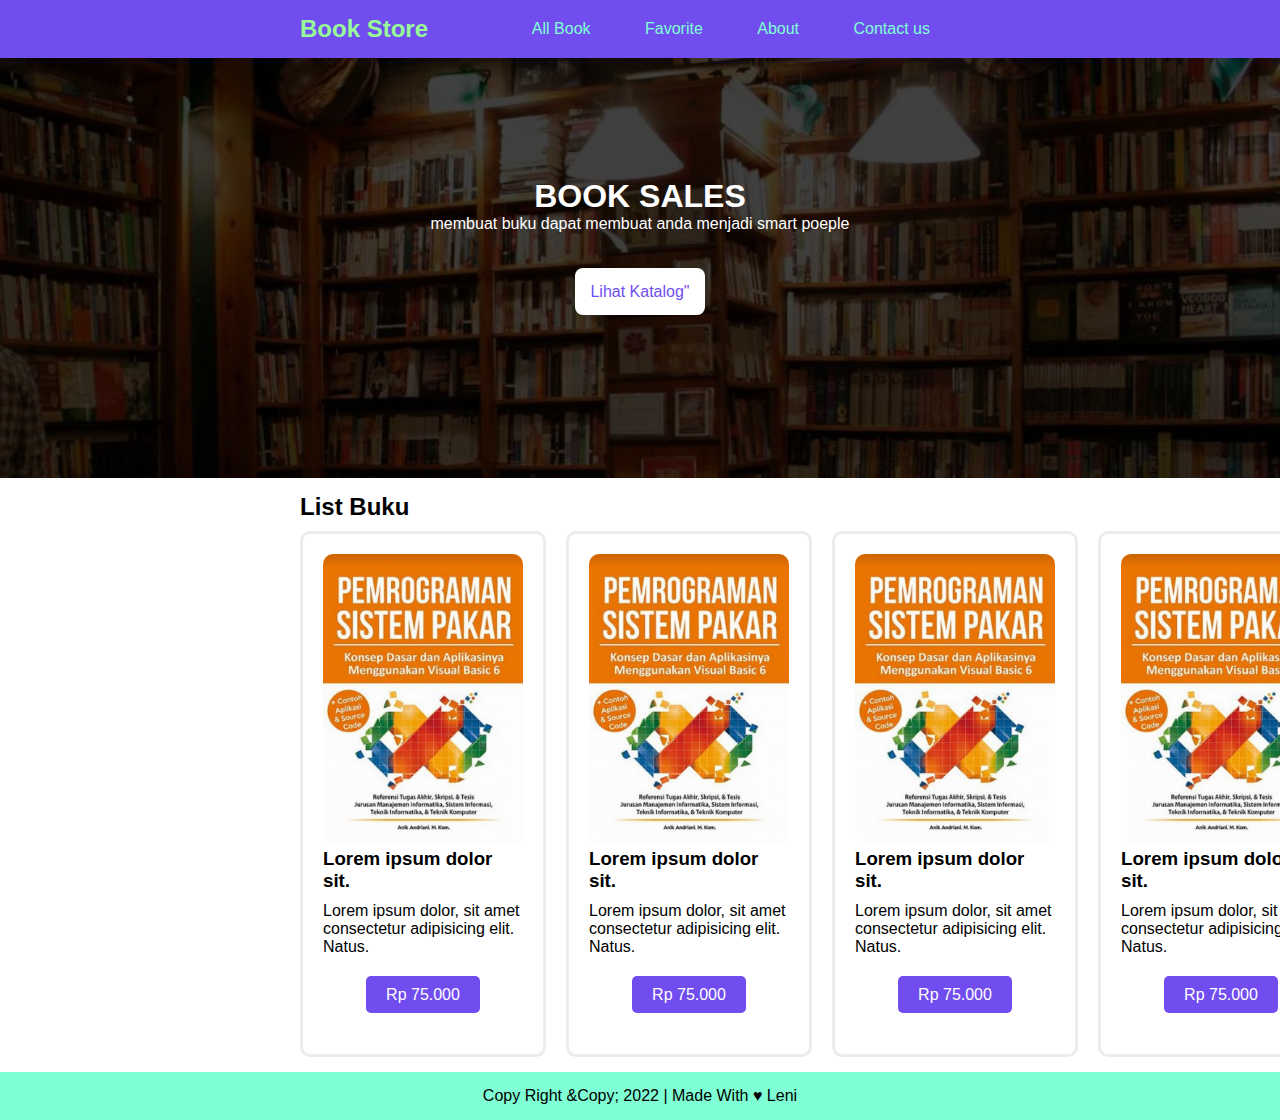
<file: index.html>
<!DOCTYPE html>
<html lang="en">

<head>
    <meta charset="UTF-8">
    <meta http-equiv="X-UA-Compatible" content="IE=edge">
    <meta name="viewport" content="width=device-width, initial-scale=1.0">
    <title>My Book Store - Website Jual Beli Buku Online</title>
    <link rel="stylesheet" href="assets/css/style.css">


</head>

<body>

    <header>
        <h2> Book Store</h2>
        <nav>
            <a href=""> All Book</a>
            <a href=""> Favorite </a>
            <a href=""> About</a>
            <a href=""> Contact us</a>
        </nav>
    </header>
    <main>
        <section class="cover">
            <div class="container">
                <h1> BOOK SALES</h1>
                <p> membuat buku dapat membuat anda menjadi smart poeple</p>
                <p class="tombol-cta">
                    <a href="">Lihat Katalog" </a>
                </p>


            </div>
        </section>

        <section class="buku">
            <h2> List Buku</h2>
            <div class="list-buku">
                <div class="card">
                    <img src="assets/img/buku.jpg" alt="">
                    <h3>Lorem ipsum dolor sit.</h3>
                    <p>
                        Lorem ipsum dolor, sit amet consectetur adipisicing elit. Natus.
                    </p>
                    <p class="btn-beli"> <a href=""> Rp 75.000
                        </a>
                    </p>
                </div>

                <div class="card">
                    <img src="assets/img/buku.jpg" alt="">
                    <h3>Lorem ipsum dolor sit.</h3>
                    <p>
                        Lorem ipsum dolor, sit amet consectetur adipisicing elit. Natus.
                    </p>
                    <p class="btn-beli"> <a href=""> Rp 75.000
                        </a>
                    </p>
                </div>
                <div class="card">
                    <img src="assets/img/buku.jpg" alt="">
                    <h3>Lorem ipsum dolor sit.</h3>
                    <p>
                        Lorem ipsum dolor, sit amet consectetur adipisicing elit. Natus.
                    </p>
                    <p class="btn-beli"> <a href=""> Rp 75.000
                        </a>
                    </p>
                </div>
                <div class="card">
                    <img src="assets/img/buku.jpg" alt="">
                    <h3>Lorem ipsum dolor sit.</h3>
                    <p>
                        Lorem ipsum dolor, sit amet consectetur adipisicing elit. Natus.
                    </p>
                    <p class="btn-beli"> <a href=""> Rp 75.000
                        </a>
                    </p>
                </div>
                <div class="card">
                    <img src="assets/img/buku.jpg" alt="">
                    <h3>Lorem ipsum dolor sit.</h3>
                    <p>
                        Lorem ipsum dolor, sit amet consectetur adipisicing elit. Natus.
                    </p>
                    <p class="btn-beli"> <a href=""> Rp 75.000
                        </a>
                    </p>
                </div>

            </div>

            </div>
        </section>
    </main>
    <footer>
        <a href="">Copy Right &Copy; 2022 | Made With &hearts; Leni</a>
    </footer>
</body>

</html>
</file>
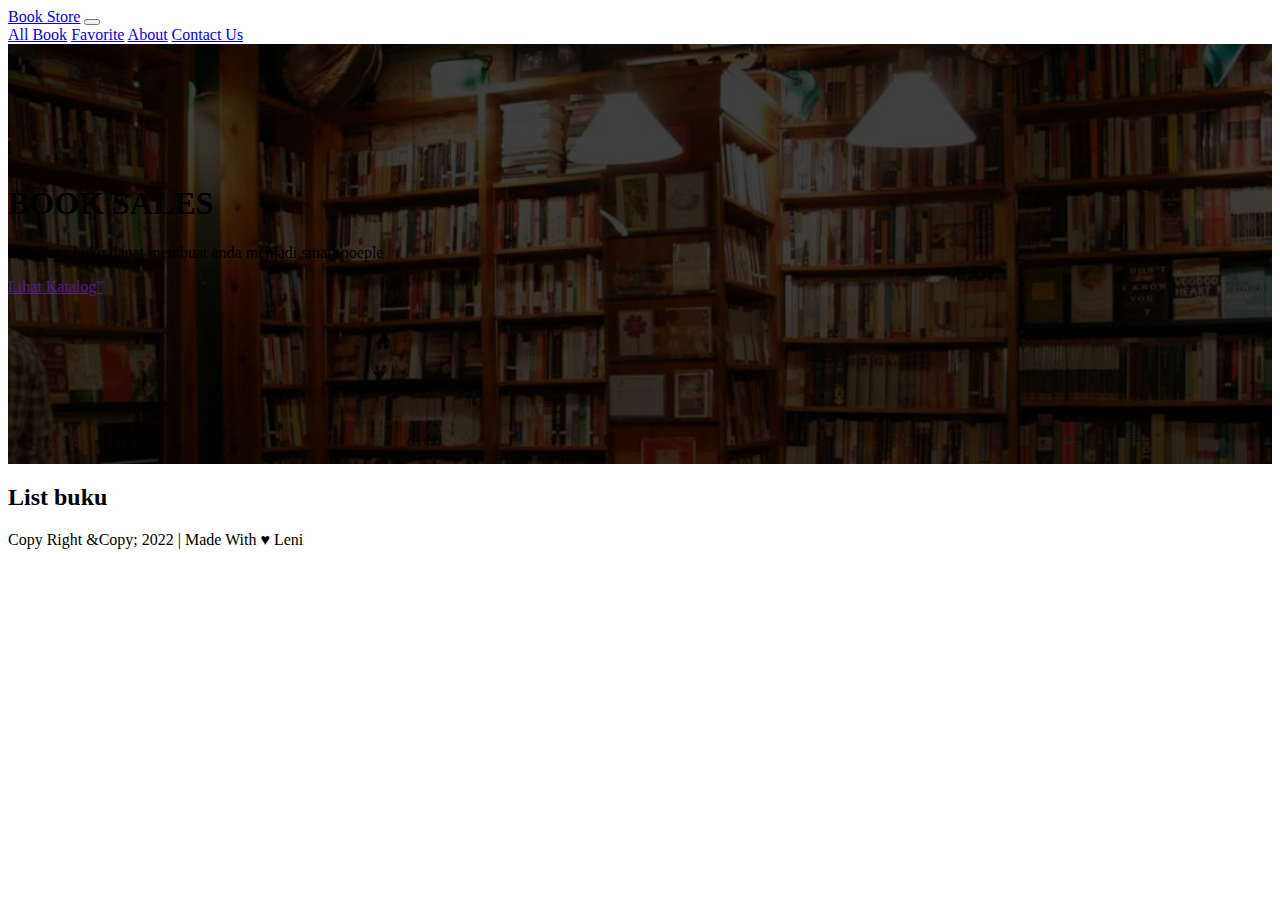
<file: booststrap.html>
<!doctype html>
<html lang="en">
  <head>
    <!-- Required meta tags -->
    <meta charset="utf-8">
    <meta name="viewport" content="width=device-width, initial-scale=1">

    <!-- Bootstrap CSS -->
    <link href="https://cdn.jsdelivr.net/npm/bootstrap@5.0.2/dist/css/bootstrap.min.css" rel="stylesheet" integrity="sha384-EVSTQN3/azprG1Anm3QDgpJLIm9Nao0Yz1ztcQTwFspd3yD65VohhpuuCOmLASjC" crossorigin="anonymous">
    <link rel="stylesheet" href="assets/css/boosterstrap.css">

    <title>BOOK STORE</title>
  </head>
  <body>
    <nav class="navbar navbar-expand-lg navbar-dark 
    bg-primary">
        <div class="container">
          <a class="navbar-brand" href="#">Book Store</a>
          <button class="navbar-toggler" type="button" data-bs-toggle="collapse" data-bs-target="#navbarNavAltMarkup" aria-controls="navbarNavAltMarkup" aria-expanded="false" aria-label="Toggle navigation">
            <span class="navbar-toggler-icon"></span>
          </button>
          <div class="collapse navbar-collapse" id="navbarNavAltMarkup">
            <div class="navbar-nav ms-auto">
              <a class="nav-link active" aria-current="page" href="#">All Book</a>
              <a class="nav-link" href="#">Favorite</a>
              <a class="nav-link" href="#">About</a>
              <a class="nav-link" href="#">Contact Us</a>
            </div>
          </div>
        </div>
      </nav>


      <section class="cover">
        <div class="container text-center">
            <h1 class="text-white"> BOOK SALES</h1>
            <p class="text-white"> membaca buku dapat membuat anda menjadi smart poeple</p>
            <p class="tombol-cta">
                <a href="" class="btn btn-primary">Lihat Katalog" </a>
            </p>


        </div>
    </section>

    <div class="container mt-5">
        <h2>List buku </h2>
        <div id="list-buku" class="row">
            
        </div>
    </div>

    <footer class="bg-primary p-2 text-white text-center">
        <a class="text-white text-center">Copy Right &Copy; 2022 | Made With &hearts; Leni</a>
    </footer>


    <!-- Optional JavaScript; choose one of the two! -->

    <!-- Option 1: Bootstrap Bundle with Popper -->
    <script src="https://cdn.jsdelivr.net/npm/bootstrap@5.0.2/dist/js/bootstrap.bundle.min.js" integrity="sha384-MrcW6ZMFYlzcLA8Nl+NtUVF0sA7MsXsP1UyJoMp4YLEuNSfAP+JcXn/tWtIaxVXM" crossorigin="anonymous"></script>

    <script src="https://code.jquery.com/jquery-3.6.0.js" integrity="sha256-H+K7U5CnXl1h5ywQfKtSj8PCmoN9aaq30gDh27Xc0jk=" crossorigin="anonymous"></script>

    <script src="assets/js/script.js"></script>

    <!-- Option 2: Separate Popper and Bootstrap JS -->
    <!--
    <script src="https://cdn.jsdelivr.net/npm/@popperjs/core@2.9.2/dist/umd/popper.min.js" integrity="sha384-IQsoLXl5PILFhosVNubq5LC7Qb9DXgDA9i+tQ8Zj3iwWAwPtgFTxbJ8NT4GN1R8p" crossorigin="anonymous"></script>
    <script src="https://cdn.jsdelivr.net/npm/bootstrap@5.0.2/dist/js/bootstrap.min.js" integrity="sha384-cVKIPhGWiC2Al4u+LWgxfKTRIcfu0JTxR+EQDz/bgldoEyl4H0zUF0QKbrJ0EcQF" crossorigin="anonymous"></script>
    -->
  </body>
</html>
</file>
<file: assets/css/style.css>
* { 
    padding: 0;
    margin: 0;
    font-family: Arial, Helvetica, sans-serif;
}

header {
    background-color: rgb(113, 77, 240);
    color: palegreen;
    display: flex;
    justify-content: space-between;
    padding: 15px 300px 15px 300px;
}

nav {
    padding-top: 5px ;
}

nav a {
    margin-right: 50px;
    color: aquamarine;
    text-decoration: none;
}


section.cover {
    background-image: url("../img/perpus.jpg");
    background-size: cover;
    background-repeat: no-repeat;
    position: relative;
    height: 300px;
    padding-top: 120px;
}
section.cover::after {
    content: '';
    width: 100%;
    height: 100%;
    bottom: 0;
    display: block;
    position: absolute;
    opacity: 75%;
    background-color: black
}

section.cover div.container  {
    z-index: 1;
    position: relative;
}

section.cover div.container h1, section.cover div.container p
{
    color: white;
    text-align: center;

}

section.cover div.container p.tombol-cta{
    margin-top: 50px;

}

section.cover div.container p a {
    color: rgb(113, 77, 240);
    text-decoration: none;
    background-color: white;
    padding: 15px;
    border-radius: 8px;
    text-align: center;
}

section.buku {
    padding: 15px 300px 15px 300px;
}

div.list-buku {
    display: flex;
}

div.card {
    margin-top: 10px;
    margin-right: 20px;
    border: 3px rgb(236, 236, 236) solid ;
    width: min-content;
    padding: 20px;
    border-radius: 10px;
}

div.card img {
    width: 200px;
    border-radius: 10px;
}

div.card p {
    margin-bottom: 30px;
    margin-top: 10px;
}

div.card p.btn-beli {
    text-align: center;
    width: 100%;
}

div.card a {
    text-decoration: none;
    width: 100% !important;
    background-color: rgb(113, 77, 240);
    color: white;
    padding: 10px 20px 10px;
    border-radius: 5px;
    text-align: center;
    width: 100%;
}

footer {
    background-color: aquamarine;
    padding: 15px;
    text-align: center;
}

footer a {
    color: black ;
    text-decoration: none;
    text-align: center;
}
</file>
<file: assets/css/boosterstrap.css>
section.cover {
    background-image: url("../img/perpus.jpg");
    background-size: cover;
    background-repeat: no-repeat;
    position: relative;
    height: 300px;
    padding-top: 120px;
}
section.cover::after {
    content: '';
    width: 100%;
    height: 100%;
    bottom: 0;
    display: block;
    position: absolute;
    opacity: 75%;
    background-color: black
}

section.cover div.container  {
    z-index: 1;
    position: relative;
}

footer a {
    text-decoration: none;
}
</file>
